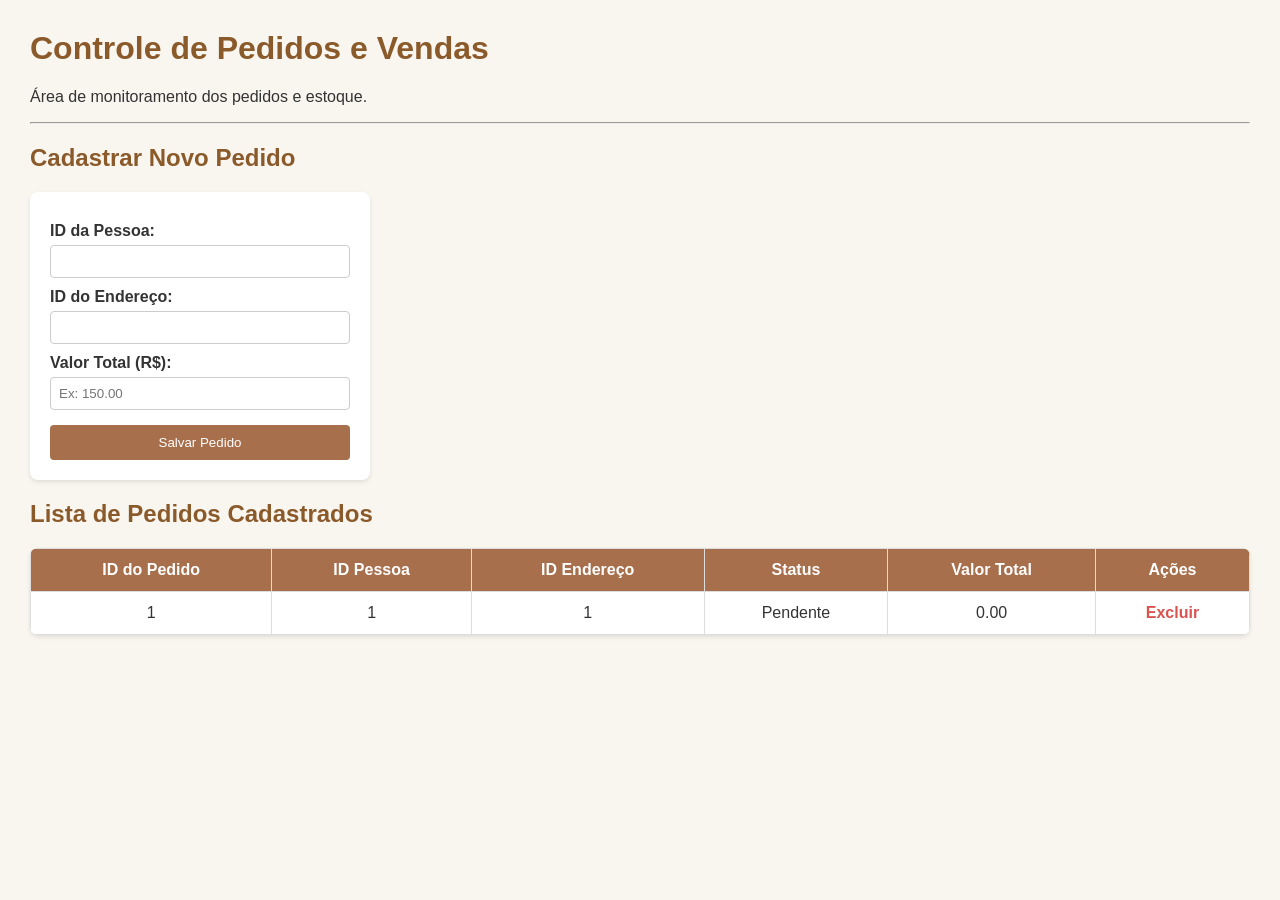
<file: src/main/resources/templates/pedido.html>
<!DOCTYPE html>
<html lang="pt-BR" xmlns:th="http://www.thymeleaf.org">
<head>
    <meta charset="UTF-8">
    <title>Gerenciamento de Pedidos - Linda Moda</title>
    <style>
        body { font-family: Arial, sans-serif; margin: 30px; background-color: #f9f6f0; color: #333; }
        h1, h2 { color: #8b5a2b; }
        form { background: #fff; padding: 20px; border-radius: 8px; margin-bottom: 20px; box-shadow: 0 2px 4px rgba(0,0,0,0.1); width: 300px; }
        label { display: block; margin-top: 10px; font-weight: bold; }
        input { width: 100%; padding: 8px; margin-top: 5px; box-sizing: border-box; border: 1px solid #ccc; border-radius: 4px; }
        button { background-color: #a86f4c; color: white; border: none; padding: 10px 15px; margin-top: 15px; cursor: pointer; border-radius: 4px; width: 100%; }
        button:hover { background-color: #8b5a2b; }
        table { width: 100%; border-collapse: collapse; background: #fff; border-radius: 8px; overflow: hidden; box-shadow: 0 2px 4px rgba(0,0,0,0.1); }
        th, td { padding: 12px; border: 1px solid #ddd; text-align: center; }
        th { background-color: #a86f4c; color: white; }
        a.btn-excluir { color: #d9534f; text-decoration: none; font-weight: bold; }
        a.btn-excluir:hover { text-decoration: underline; }
    </style>
</head>
<body>

<h1>Controle de Pedidos e Vendas</h1>
<p>Área de monitoramento dos pedidos e estoque.</p>

<hr>

<h2>Cadastrar Novo Pedido</h2>
<form action="/pedidos/salvar" method="POST">
    <label>ID da Pessoa:</label>
    <input type="number" name="idPessoa" required>

    <label>ID do Endereço:</label>
    <input type="number" name="idEndereco" required>

    <label>Valor Total (R$):</label>
    <input type="text" name="valorTotal" required placeholder="Ex: 150.00">

    <button type="submit">Salvar Pedido</button>
</form>

<h2>Lista de Pedidos Cadastrados</h2>
<table>
    <thead>
    <tr>
        <th>ID do Pedido</th>
        <th>ID Pessoa</th>
        <th>ID Endereço</th>
        <th>Status</th>
        <th>Valor Total</th>
        <th>Ações</th>
    </tr>
    </thead>
    <tbody>
    <!-- O Thymeleaf vai preencher esta tabela automaticamente com os dados do banco -->
    <tr th:each="p : ${pedidos}">
        <td th:text="${p.id}">1</td>
        <td th:text="${p.idPessoa}">1</td>
        <td th:text="${p.idEndereco}">1</td>
        <td th:text="${p.statusPedido}">Pendente</td>
        <td th:text="${p.valorTotal}">0.00</td>
        <td>
            <a class="btn-excluir" th:href="@{/pedidos/deletar/{id}(id=${p.id})}">Excluir</a>
        </td>
    </tr>
    </tbody>
</table>

</body>
</html>
</file>
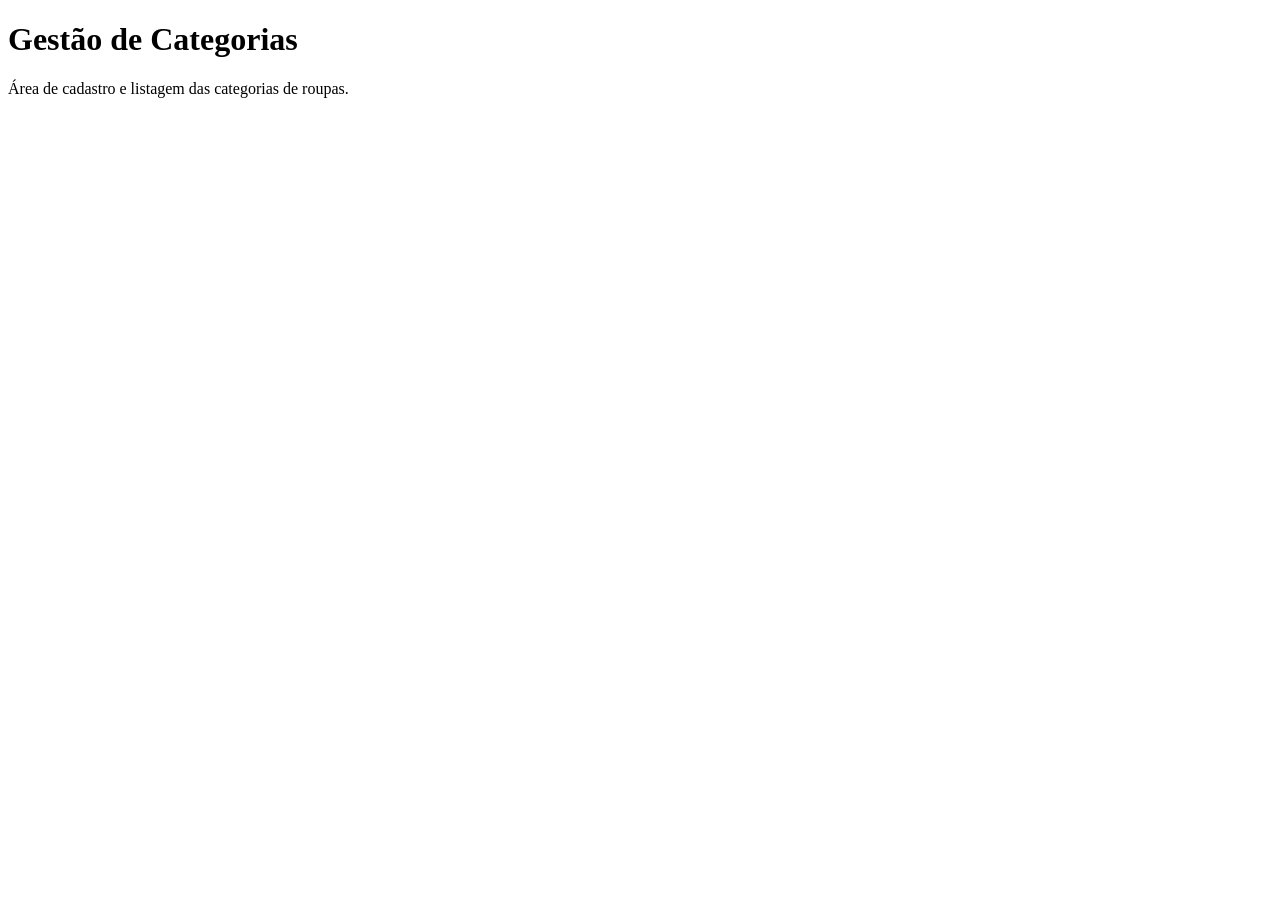
<file: src/main/resources/templates/categorias/categorias.html>
<!DOCTYPE html>
<html lang="pt-BR">
<head>
    <meta charset="UTF-8">
    <title>Gerenciamento de Categorias - Linda Moda</title>
</head>
<body>
<h1>Gestão de Categorias</h1>
<p>Área de cadastro e listagem das categorias de roupas.</p>
</body>
</html>
</file>
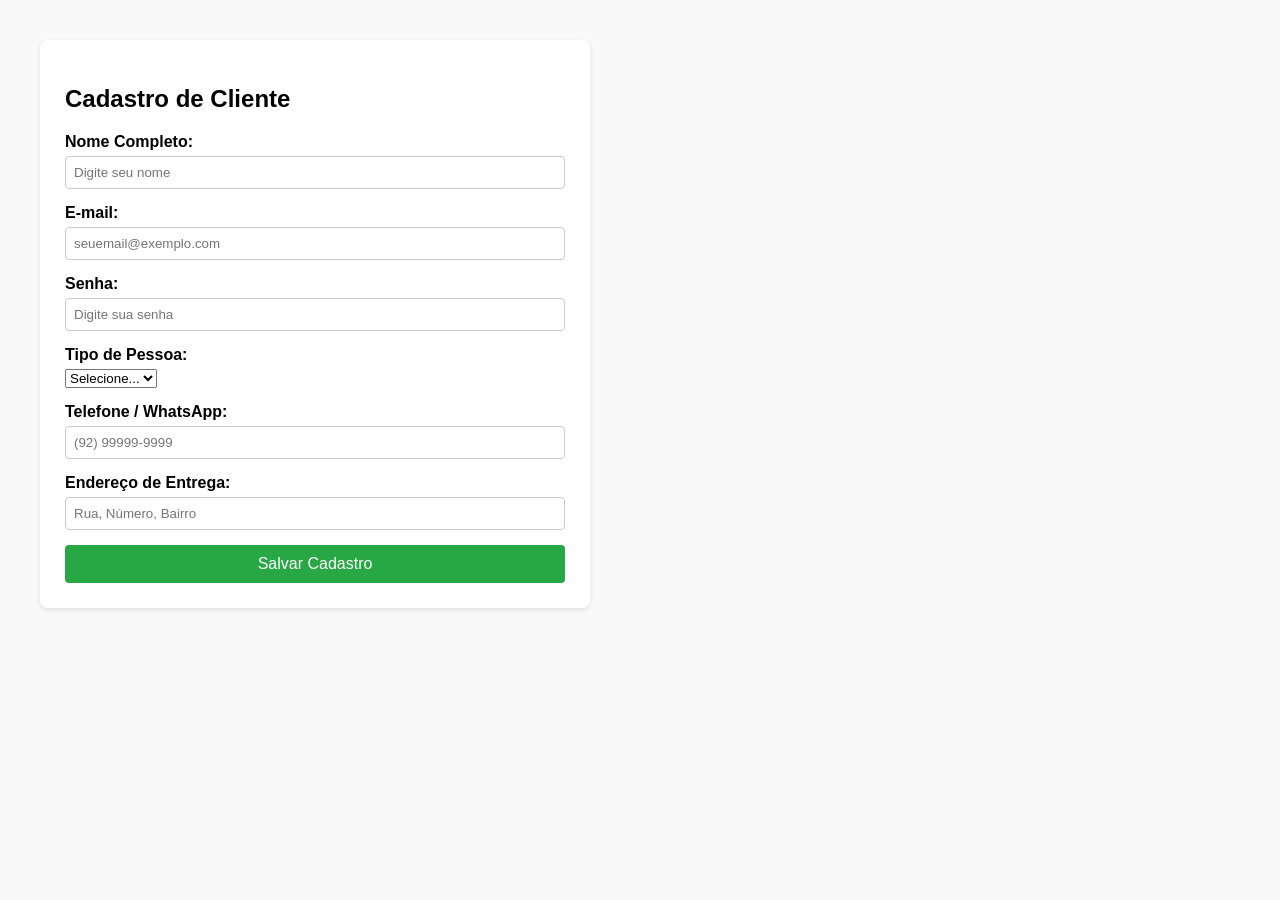
<file: src/main/resources/templates/clientes/clientes.html>
<!DOCTYPE html>
<html xmlns:th="http://www.thymeleaf.org" lang="pt-BR">
<head>
    <meta charset="UTF-8">
    <title>Cadastro do Cliente</title>
    <style>
        body { font-family: Arial, sans-serif; margin: 40px; background-color: #f9f9f9; }
        .form-container { max-width: 500px; background: #fff; padding: 25px; border-radius: 8px; box-shadow: 0 2px 5px rgba(0,0,0,0.1); }
        .form-group { margin-bottom: 15px; }
        label { display: block; margin-bottom: 5px; font-weight: bold; }
        input { width: 100%; padding: 8px; box-sizing: border-box; border: 1px solid #ccc; border-radius: 4px; }
        button { background-color: #28a745; color: white; border: none; padding: 10px 15px; border-radius: 4px; cursor: pointer; width: 100%; font-size: 16px; }
        button:hover { background-color: #218838; }
    </style>
</head>
<body>

<div class="form-container">
    <h2>Cadastro de Cliente</h2>
    <form th:action="@{/pessoa}" method="post">

        <div class="form-group">
            <label for="nome">Nome Completo:</label>
            <input type="text" id="nome" name="nome" placeholder="Digite seu nome" required>
        </div>

        <div class="form-group">
            <label for="email">E-mail:</label>
            <input type="email" id="email" name="email" placeholder="seuemail@exemplo.com" required>
        </div>
        <div class="form-group">
            <label for="senha">Senha:</label>
            <input type="password" id="senha" name="senha" placeholder="Digite sua senha" required>
        </div>
        <div class="form-group">
            <label for="tipoPessoa">Tipo de Pessoa:</label>
            <select id="tipoPessoa" name="tipoPessoa" required>
                <option value="">Selecione...</option>
                <option value="Cliente">Cliente</option>
                <option value="Funcionario">Funcionário</option>
                <option value="Fornecedor">Fornecedor</option>
            </select>
        </div>
        <div class="form-group">
            <label for="telefone">Telefone / WhatsApp:</label>
            <input type="tel" id="telefone" name="telefone" placeholder="(92) 99999-9999">
        </div>

        <div class="form-group">
            <label for="endereco">Endereço de Entrega:</label>
            <input type="text" id="endereco" name="endereco" placeholder="Rua, Número, Bairro">
        </div>

        <button type="submit">Salvar Cadastro</button>


    </form>
</div>

</body>
</html>
</file>
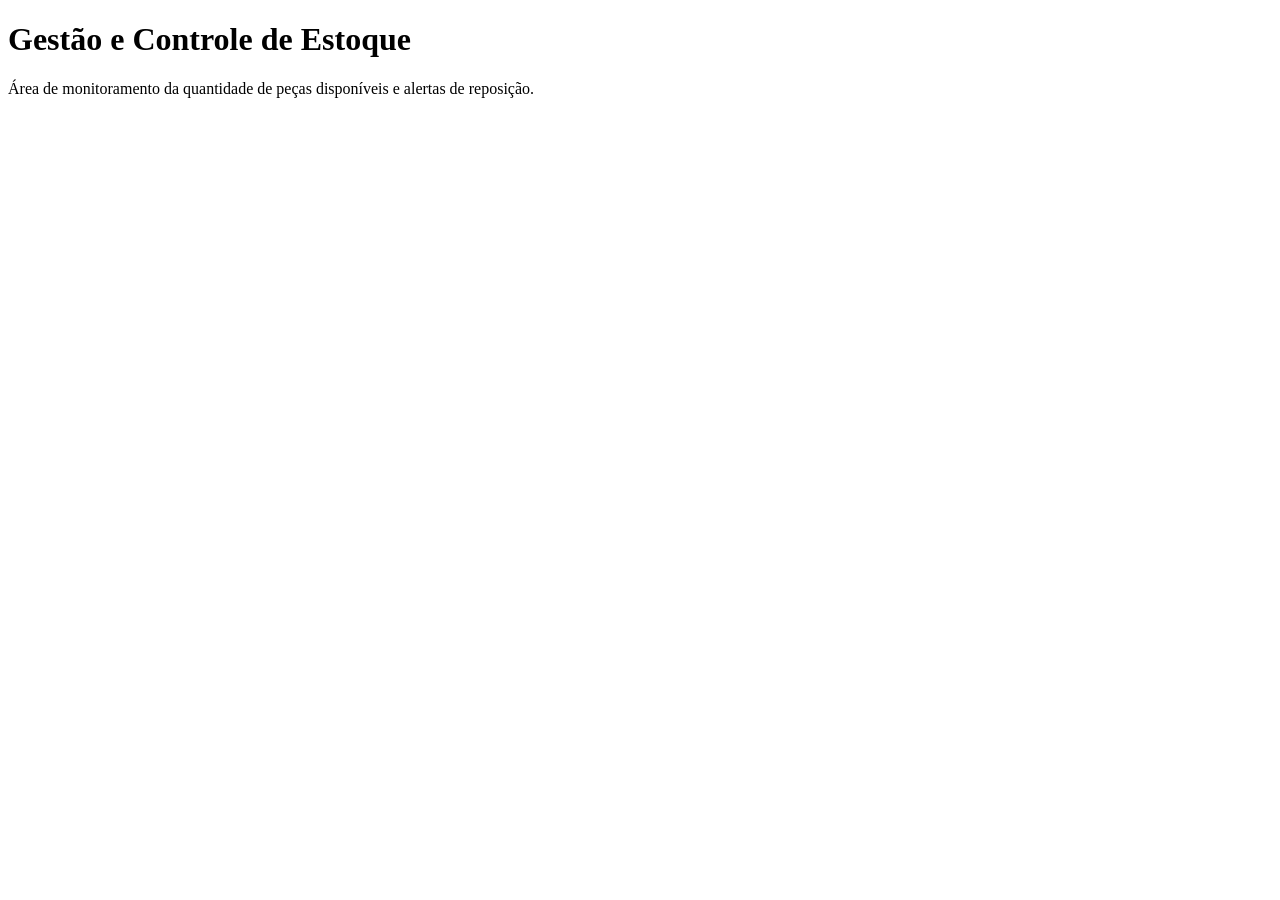
<file: src/main/resources/templates/estoque/estoque.html>
<!DOCTYPE html>
<html lang="pt-BR">
<head>
    <meta charset="UTF-8">
    <title>Controle de Estoque - Linda Moda</title>
</head>
<body>
<h1>Gestão e Controle de Estoque</h1>
<p>Área de monitoramento da quantidade de peças disponíveis e alertas de reposição.</p>
</body>
</html>
</file>
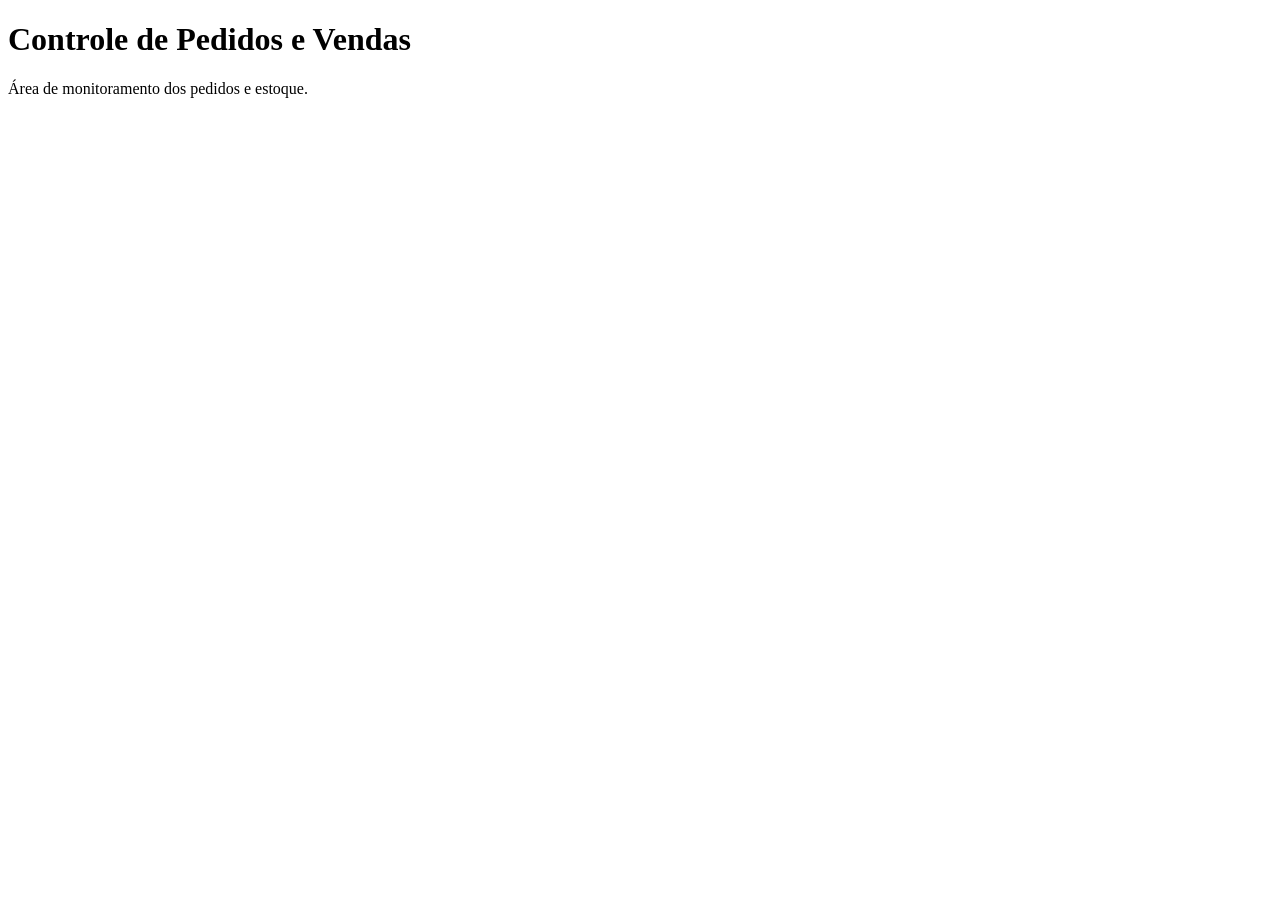
<file: src/main/resources/templates/pedidos/pedidos.html>
<!DOCTYPE html>
<html lang="pt-BR">
<head>
    <meta charset="UTF-8">
    <title>Gerenciamento de Pedidos - Linda Moda</title>
</head>
<body>
<h1>Controle de Pedidos e Vendas</h1>
<p>Área de monitoramento dos pedidos e estoque.</p>
</body>
</html>
</file>
